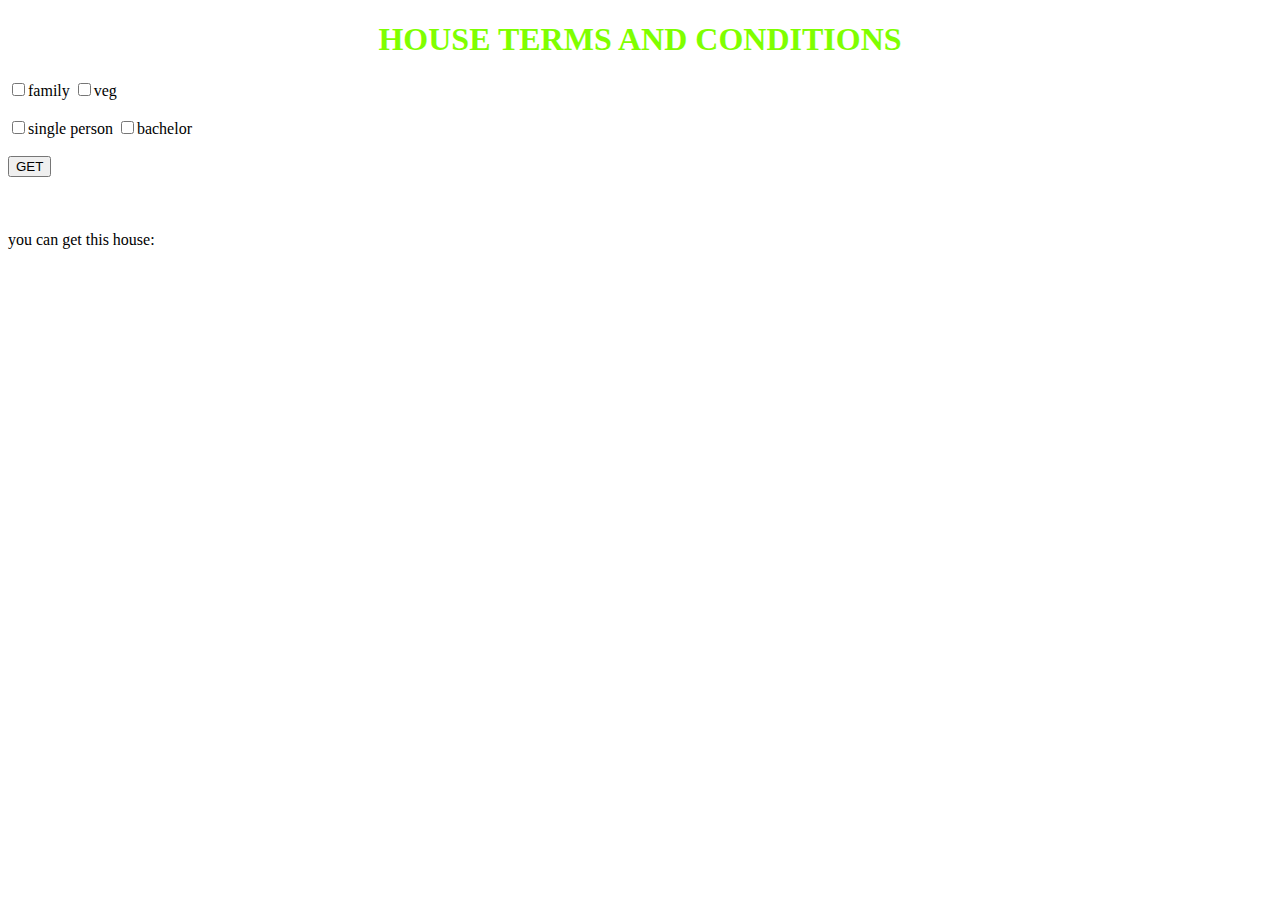
<file: andor_concepts/index.html>
<!DOCTYPE html>
<html>
    <head>
        <title>house</title>
         <link href="style.css" rel="stylesheet" />
         <script src="https://ajax.googleapis.com/ajax/libs/jquery/3.5.1/jquery.min.js"></script>
         <script  src="script.js" ></script>
    </head>
    <body>
        <h1 id="header">HOUSE TERMS AND CONDITIONS</h1>
        <input type="checkbox" value="family" id="family"><label>family</label>
        <input type="checkbox" value="veg" id="veg"><label>veg</label><br><br>
        <input type="checkbox" value="single" id="single"><label>single person</label>
        <input type="checkbox" value="bachelor" id="bachelor"><label>bachelor</label><br><br>
        <button type="button" id="getBtn">GET</button><br><br><br><br>

        <div id="container">
            <span>you can get this house:</span>
            <span id="house"></span>
        </div>
    </body>
</html>
</file>
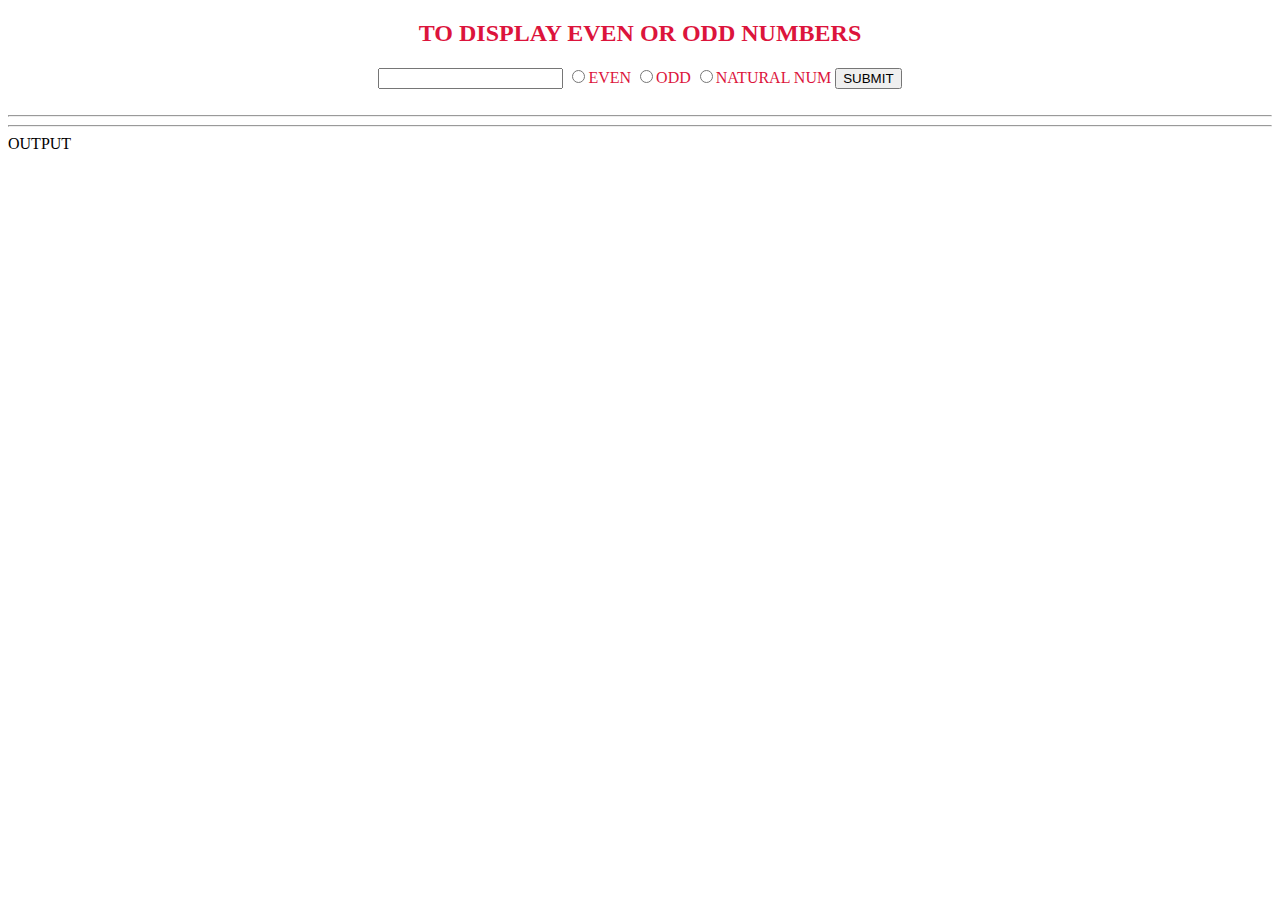
<file: evenodd/index.html>
<!DOCTYPE html>
<html>
    <head>
        <title>even odd numbers</title>
    <link href="style.css" rel="stylesheet" />
    <script src="https://ajax.googleapis.com/ajax/libs/jquery/3.5.1/jquery.min.js"></script>
    <script  src="script.js" ></script>
    </head>
    <body>
      <div id="container">
        <h2>TO DISPLAY EVEN OR ODD NUMBERS</h2>
        <input type="text" id="get">
        <input type="radio" id="even" name="group1"><label>EVEN</label>
        <input type="radio" id="odd" name="group1"><label>ODD</label>
        <input type="radio" id="natural" name="group1"><label>NATURAL NUM</label>
        <button id="sbtbtn">SUBMIT</button><br><br><hr><hr>
      </div>
       <span>OUTPUT<br></span>
       <span id="output"></span>
    </body>
</html>
</file>
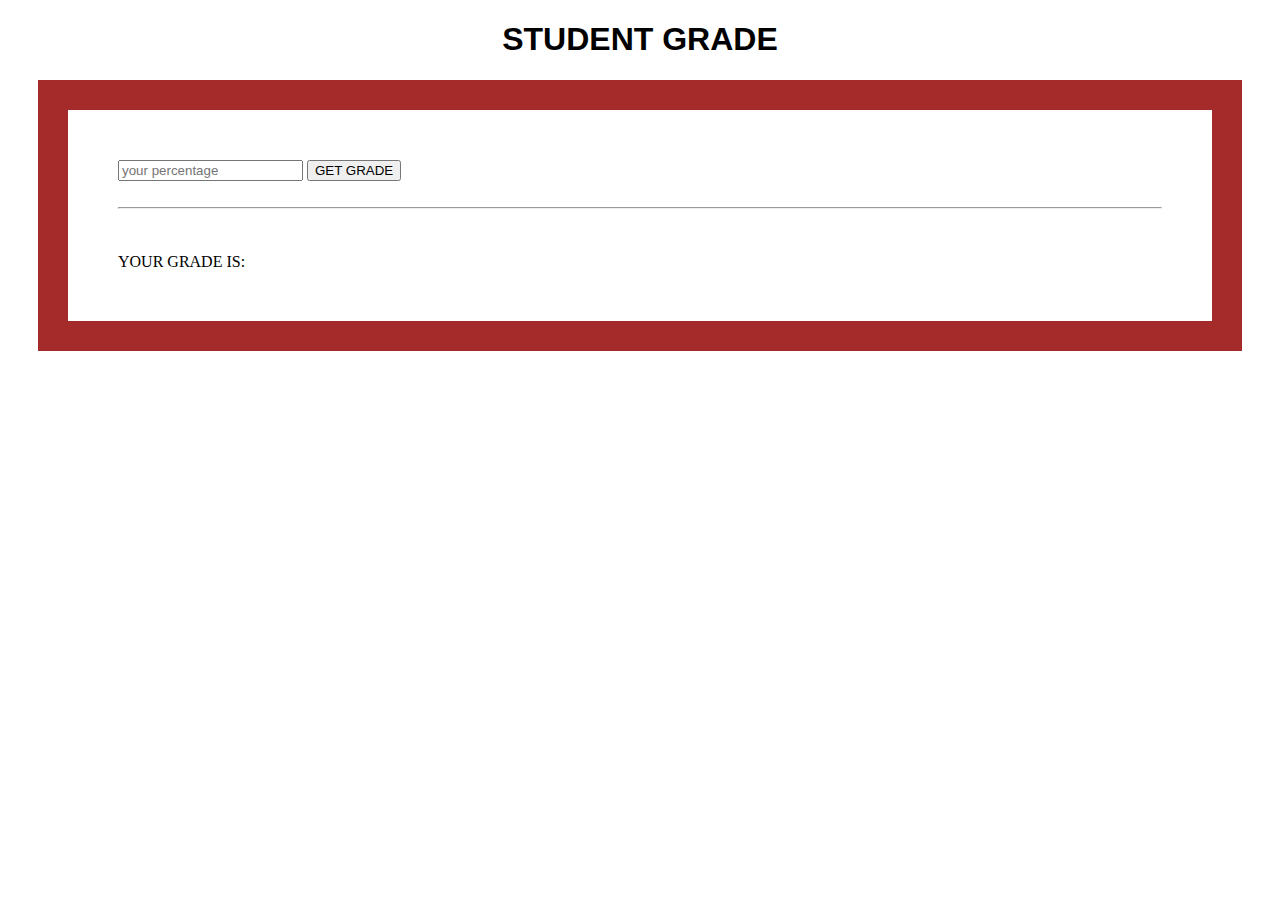
<file: if_concepts/index.html>
<!DOCTYPE html>
<html>
    <head>
        <title>ifconcepts</title> 
        <link href="style.css" rel="stylesheet" />
        <script src="https://ajax.googleapis.com/ajax/libs/jquery/3.5.1/jquery.min.js"></script>
        <script  src="script.js" ></script>
    </head>
    <body>
        <h1 id="header1">STUDENT GRADE</h1>
       <div class="container1">
           <input type="text" grade="" id="grade" placeholder="your percentage">
           <button type="button" id="gradeBtn">GET GRADE</button><br><br><hr><br><br>
           <label>YOUR GRADE IS:</label><label id="your_grade"></label>

        
       </div>

    </body>
</html>
</file>
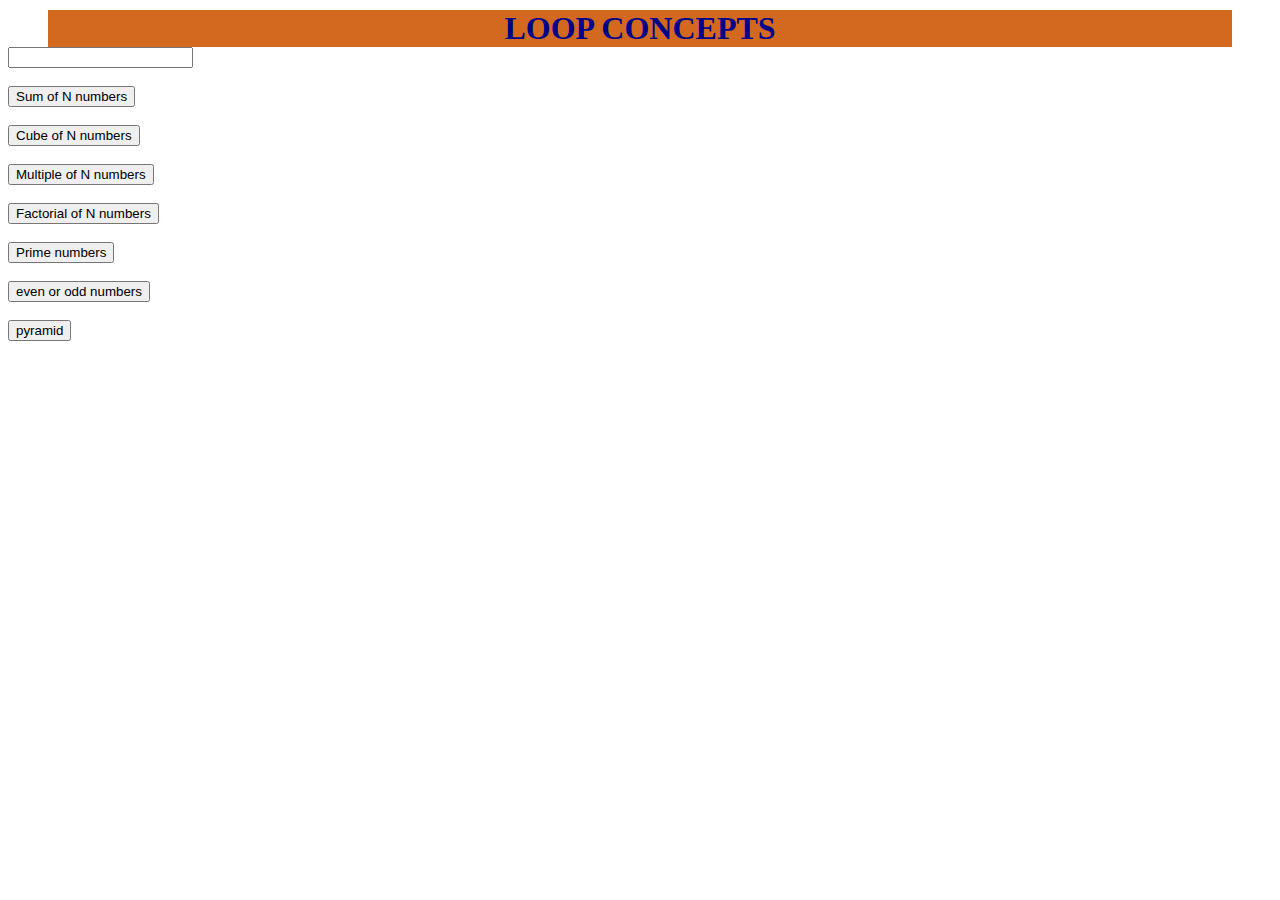
<file: loops/index.html>
<!DOCTYPE html>
<html>
    <head>
    <title>loop concepts</title>
    <link href="style.css" rel="stylesheet" />
    <script src="https://ajax.googleapis.com/ajax/libs/jquery/3.5.1/jquery.min.js"></script>
    <script  src="script.js" ></script>
    </head>
    <body>
        <h1 id=header>LOOP CONCEPTS</h1>
        <div>         
               <input type="text" id="textData"></input>   
        </div>
        <div>  
           <br/>      
          <button id="Sum_of_N_numbers">Sum of N numbers</button>        
        </div>

        <div>  
          <br/>      
         <button id="Cube_of_N_numbers">Cube of N numbers</button>        
       </div>
       <div>  
        <br/>      
       <button id="Multiple_of_N_numbers">Multiple of N numbers</button>        
     </div>
     <div>  
      <br/>      
     <button id="Factorial_of_N_numbers">Factorial of N numbers</button>        
   </div>
   <div>  
    <br/>      
   <button id="Prime_of_N_numbers">Prime numbers</button>        
 </div>
 <div>  
  <br/>      
 <button id="even_numbers">even or odd numbers</button>        
</div>
<div>  
  <br/>      
 <button id="pyramid">pyramid</button>        
</div>
    </body>
</html>
</file>
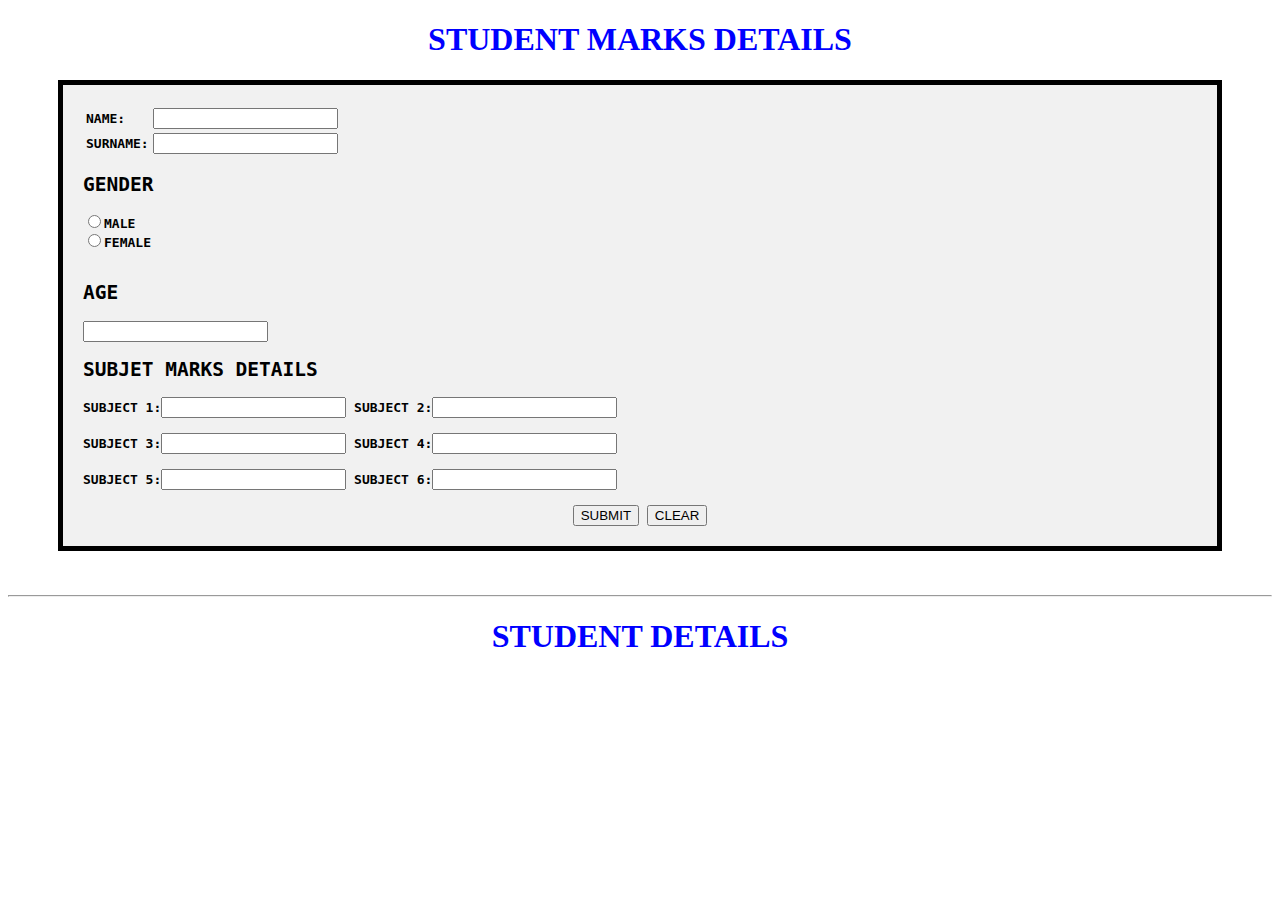
<file: studentInfo/index2.html>
<!DOCTYPE html>
<html>
    <head>
        <title> Practice123</title>
        <link href="style.css" rel="stylesheet" />
        <script src="https://ajax.googleapis.com/ajax/libs/jquery/3.5.1/jquery.min.js"></script>
         <script  src="script.js" ></script>
    </head>
    <body>
        <h1 id="header">STUDENT MARKS DETAILS</h1>
        <div class="container1">
            <table>
                <tr>
                    <td>
                        NAME:
                    </td>
                    <td>
                        <input type="text" id="name">
                    </td>
                </tr>
                <tr>
                    <td>
                        SURNAME:
                    </td>
                    <td>
                        <input type="text" id="surname">
                    </td>
                </tr>
            </table>
      
        <h2>GENDER</h2>
        <input type="radio" id="male" name="gender" value="male"><label>MALE</label><br>
        <input type="radio" id="female" name="gender" value="female"><label>FEMALE</label><br><br>
        <h2>AGE</h2>
        <input type="text" id="age">

        
        <h2>SUBJET MARKS DETAILS</h2>
    
            <tr>
                <td>
                    <label>SUBJECT 1:</label><input type="text" id="subject1">
                    <label>SUBJECT 2:</label><input type="text" id="subject2">
                </td><br><br>
            </tr>
            <tr>
                <td>
                    <label>SUBJECT 3:</label><input type="text" id="subject3">
                    <label>SUBJECT 4:</label><input type="text" id="subject4">
                </td><br><br>
            </tr>
            <tr>
                <td>
                    <label>SUBJECT 5:</label><input type="text" id="subject5">
                    <label>SUBJECT 6:</label><input type="text" id="subject6">
                </td><br><br>
            </tr>
        
        
         <div id="header">
              <button id="submitBtn">SUBMIT</button>
              <button id="clearBtn">CLEAR</button>
         </div>

    </div><br><br>
    <hr>
    <h1 id="header">STUDENT DETAILS</h1>
    <div class="container1 container2">
         <label>NAME: </label> <label id="display_name" class="displayValues"></label><br><br>
         <label>SURNAME:</label><label id="display_surname" class="displayValues"></label><br><br>
         <label>GENDER:</label><label id="display_gender" class="displayValues"></label><br><br>
         <label>AGE:</label><label id="display_age" class="displayValues"></label><br><br>
         <label>TOTAL MARKS:</label><label id="display_total" class="displayValues"></label><br><br>
         <label>PERCENTAGE:</label><label id="display_percent" class="displayValues"></label><br><br>
    </div>




    </body>
</html>
</file>
<file: andor_concepts/style.css>
#header{
    text-align: center;
    color: chartreuse;
    font-weight: 100px;
    font-family: inherit;
}
</file>
<file: evenodd/style.css>
#container{
    text-align: center;
    color: crimson;
    font-family: fantasy;
}
</file>
<file: if_concepts/style.css>
#header1{
    text-align: center;
    font-family: Impact, Haettenschweiler, 'Arial Narrow Bold', sans-serif;
    font-weight: 100px;
}

.container1{
    padding: 50px;
    margin: 0px 30px 0px 30px;
    border:30px solid brown;
}
</file>
<file: loops/style.css>
#header{
    text-align: center;
    background-color: chocolate;
    color: darkblue;
    font-family: fantasy;
    margin: 10px 40px 0px 40px;
}
#get{
    text-align: center;
    background-color: chocolate;
    color: darkblue;
    font-family: fantasy;
    margin: 10px 40px 0px 40px;
}
  


.output{
    text-align: center;
    color:chartreuse;
}
</file>
<file: studentInfo/style.css>
.container1{
    border: 5px solid black;
    margin: 0px 50px 0px 50px;
    font-family: monospace;
    font-weight: bold;
    background: #f1f1f1;
    padding: 20px;
}

.container2{
    display: none;
}


#header{
    text-align: center;
    color: blue;
}
#container{
    color: brown;
}

.displayValues{
    color: darkblue;
}
</file>
